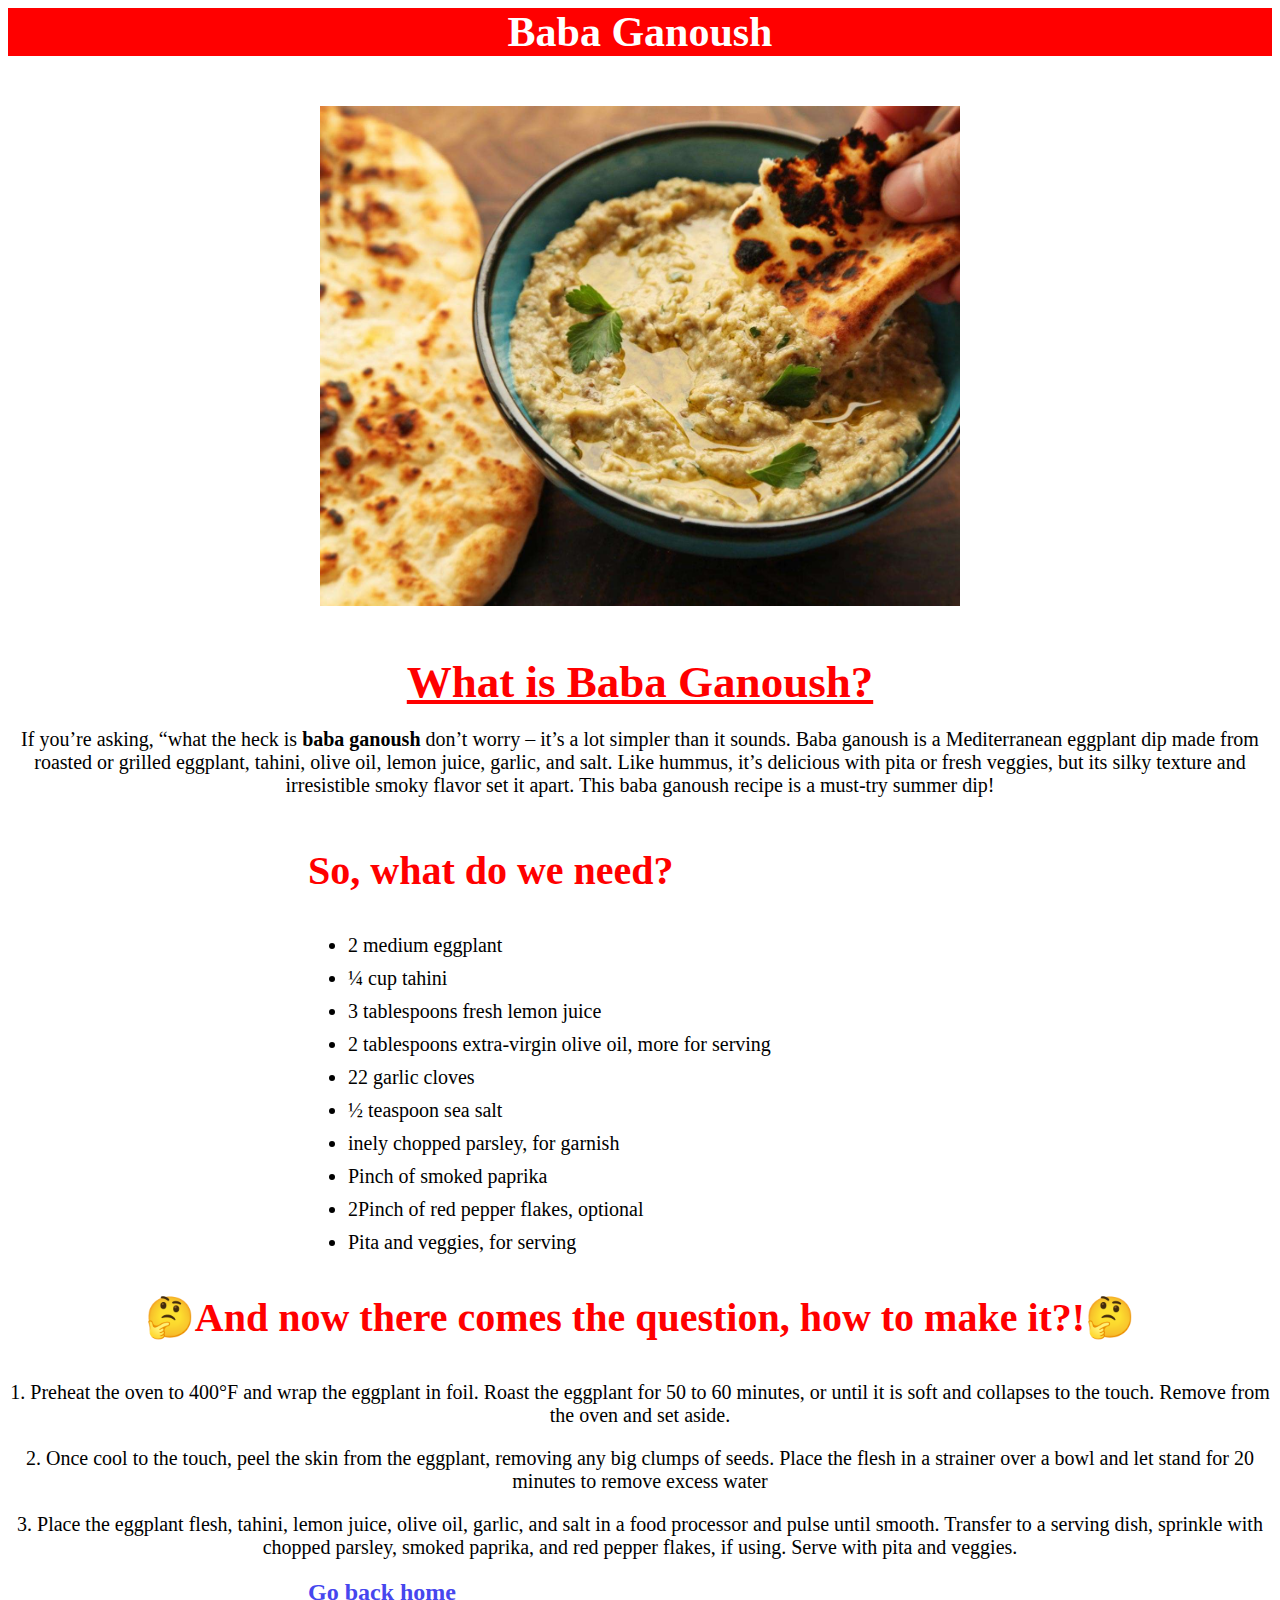
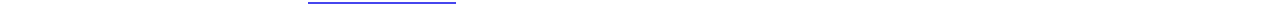
<file: recipes/baba ganoush.html>
<!DOCTYPE html>
<head>
    
    <html lang="en">
    <meta charset="UTF-8">
    <link rel="stylesheet" href="baba.css"/>
    <title> Baba Ganoush</title>

</head>


<body>


        <div id="title"> Baba Ganoush</div>
        <img class="baba" src="../img/baba.jpg">

        <div id="subtitle"> What is Baba Ganoush?</div>

        <div class="p1"> If you’re asking, “what the heck is <strong> baba ganoush</strong> don’t worry –  it’s a lot simpler than it sounds. Baba ganoush is a Mediterranean eggplant dip made from roasted or grilled eggplant, tahini, olive oil, lemon juice, garlic, and salt. Like hummus, it’s delicious with pita or fresh veggies, but its silky texture and irresistible smoky flavor set it apart. This baba ganoush recipe is a must-try summer dip!</div>


    <p class="sub"> So, what do we need?</p class>

    <ul>

        <li class="ing 1">2 medium eggplant</li>
        <li class="ing 2">¼ cup tahini</li> 
        <li class="ing 3">3 tablespoons fresh lemon juice </li> 
        <li class="ing 4">2 tablespoons extra-virgin olive oil, more for serving</li>
        <li class="ing 5">22 garlic cloves</li>
        <li class="ing 6">½ teaspoon sea salt</li>
        <li class="ing 7">inely chopped parsley, for garnish</li>
        <li class="ing 8">Pinch of smoked paprika</li>
        <li class="ing 9">2Pinch of red pepper flakes, optional</li>
        <li class="ing 10">Pita and veggies, for serving</li>

    </ul>

    <p class="sub2"> 🤔And now there comes the question, how to make it?!🤔</p class>

        
     <p class="how"> 1. Preheat the oven to 400°F and wrap the eggplant in foil. Roast the eggplant for 50 to 60 minutes, or until it is soft and collapses to the touch. Remove from the oven and set aside.</p>
     <p class="how"> 2. Once cool to the touch, peel the skin from the eggplant, removing any big clumps of seeds. Place the flesh in a strainer over a bowl and let stand for 20 minutes to remove excess water</p>
     <p class="how"> 3. Place the eggplant flesh, tahini, lemon juice, olive oil, garlic, and salt in a food processor and pulse until smooth. Transfer to a serving dish, sprinkle with chopped parsley, smoked paprika, and red pepper flakes, if using. Serve with pita and veggies.</p>

    

<a href="../index.html"> Go back home</a>




</body>
</file>
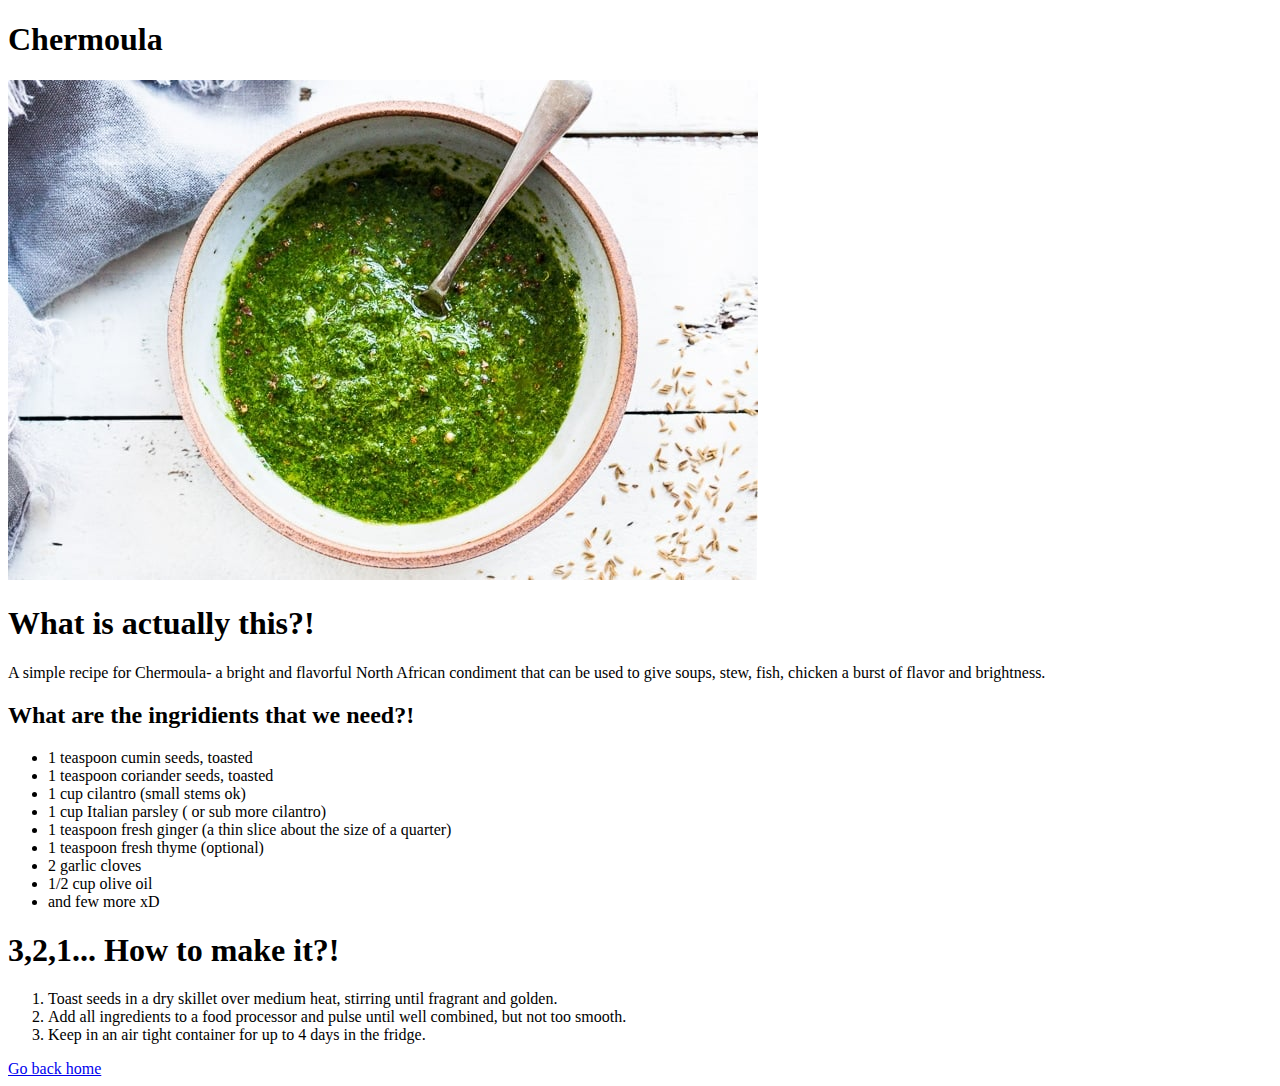
<file: recipes/chermoula.html>
<!DOCTYPE html>
<html lang="en">

<body>
    <h1> Chermoula</h1>
    <img src="../img/chermoula.jpg">

    <h1> What is actually this?!</h1>
    <p>A simple recipe for Chermoula- a bright and flavorful North African condiment that can be used to give soups, stew, fish, chicken a burst of flavor and brightness.</p>

    <h2> What are the ingridients that we need?!</h2>
    <ul>
        <li>1 teaspoon cumin seeds, toasted</li>
        <li>1 teaspoon coriander seeds, toasted</li>
        <li>1 cup cilantro (small stems ok)</li>
        <li>1 cup Italian parsley ( or sub more cilantro)</li>
        <li>1 teaspoon fresh ginger (a thin slice about the size of a quarter)</li>
        <li>1 teaspoon fresh thyme (optional)</li>
        <li>2 garlic cloves</li>
        <li>1/2 cup olive oil</li>
        <li>and few more xD</li>


    </ul>

    <h1> 3,2,1... How to make it?!</h1>

        <ol>
    
            <li>Toast seeds in a dry skillet over medium heat, stirring until fragrant and golden.</li>
    
            <li>Add all ingredients to a food processor and pulse until well combined, but not too smooth.</li>
    
            <li>Keep in an air tight container for up to 4 days in the fridge.</li>


    
        </ol>

    <a href="../index.html">Go back home</a>



</body>
</html>
</file>
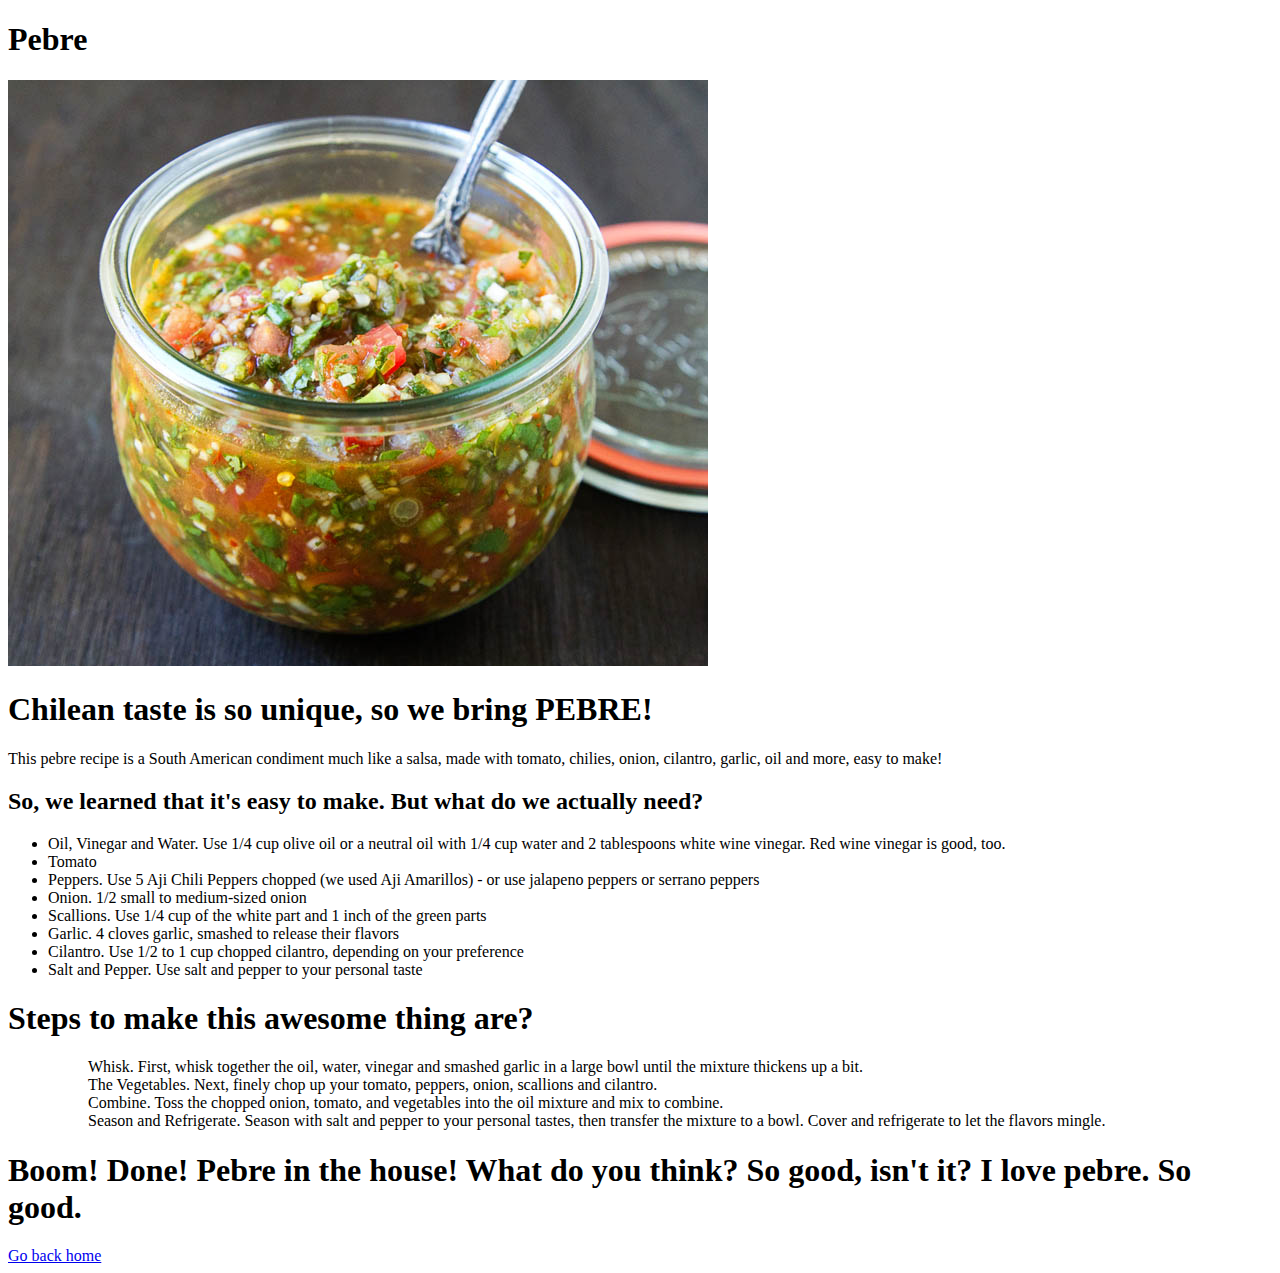
<file: recipes/pebre.html>
<!DOCTYPE html>
<html lang="en"

<body>
    <h1> Pebre</h1>
    <img src="../img/pebre.jpg">


    <h1> Chilean taste is so unique, so we bring PEBRE!</h1>

    <p> This pebre recipe is a South American condiment much like a salsa, made with tomato, chilies, onion, cilantro, garlic, oil and more, easy to make!</p>

    <h2>So, we learned that it's easy to make. But what do we actually need?</h2>
        <ul>

            <li>Oil, Vinegar and Water. Use 1/4 cup olive oil or a neutral oil with 1/4 cup water and 2 tablespoons white wine vinegar. Red wine vinegar is good, too.</li>
            <li>Tomato</li>
            <li>Peppers. Use 5 Aji Chili Peppers chopped (we used Aji Amarillos) - or use jalapeno peppers or serrano peppers</li>
            <li>Onion. 1/2 small to medium-sized onion</li>
            <li>Scallions. Use 1/4 cup of the white part and 1 inch of the green parts</li>
            <li>Garlic. 4 cloves garlic, smashed to release their flavors</li>
            <li>Cilantro. Use 1/2 to 1 cup chopped cilantro, depending on your preference</li>
            <li>Salt and Pepper. Use salt and pepper to your personal taste</li>         


        </ul>


    <h1> Steps to make this awesome thing are?</h1>
        <ul>

            <ol>Whisk. First, whisk together the oil, water, vinegar and smashed garlic in a large bowl until the mixture thickens up a bit.</ol>
            <ol>The Vegetables. Next, finely chop up your tomato, peppers, onion, scallions and cilantro. </ol>
            <ol>Combine. Toss the chopped onion, tomato, and vegetables into the oil mixture and mix to combine.</ol>
            <ol>Season and Refrigerate. Season with salt and pepper to your personal tastes, then transfer the mixture to a bowl. Cover and refrigerate to let the flavors mingle.</ol>            


        </ul>

    <h1>Boom! Done! Pebre in the house! What do you think? So good, isn't it? I love pebre. So good.</h1>

    <a href="../index.html">Go back home</a>

</body>
</file>
<file: recipes/baba.css>
#title {

    text-align: center;
    font-size: 42px;
    font-family:'Times New Roman', Times, serif;
    margin-bottom: 10px;
    font-weight: bold;
    color: white;
    background-color:red;

}

.baba {
   
    width: 640px;
    height: 500px;
    display: block;
    margin-right: auto;
    margin-left: auto;
    margin-top: 50px;
    margin-bottom: 50px;

}

#subtitle {
    
    font-family: 'Times New Roman', Times, serif;
    font-size: 45px;
    font-weight: bold;
    text-align: center;
    margin-bottom: 20px;
    text-decoration: underline;
    color: red;

}

.p1 {
    
    text-align: center;
    font-family: 'Times New Roman', Times, serif;
    font-size: 20px;
    margin-bottom: 50px;

}

.sub {
    font-family: 'Times New Roman', Times, serif;
    font-size: 40px;
    font-weight:bold;
    color: red;
    margin-left: 300px;

}

.ing {
    font-family:'Times New Roman', Times, serif;
    font-size: 20px;
    font-weight: lighter;
    margin-top: 10px;
    margin-left: 300px;

}

.sub2 {
    font-size: 40px;
    font-family: 'Times New Roman', Times, serif;
    font-weight: bold;
    text-align: center;
    color: red;

}

.how {
    font-family: 'Times New Roman', Times, serif;
    font-size: 20px;
    font-weight: lighter;
    margin-top: 10px;
    text-align: center;
}

a{
    color: rgb(70, 70, 238);
    font-size: 24px;
    font-family: 'Times New Roman', Times, serif;
    font-weight: bold;
    margin-top: 200px;
    margin-left: 300px;
}
</file>
